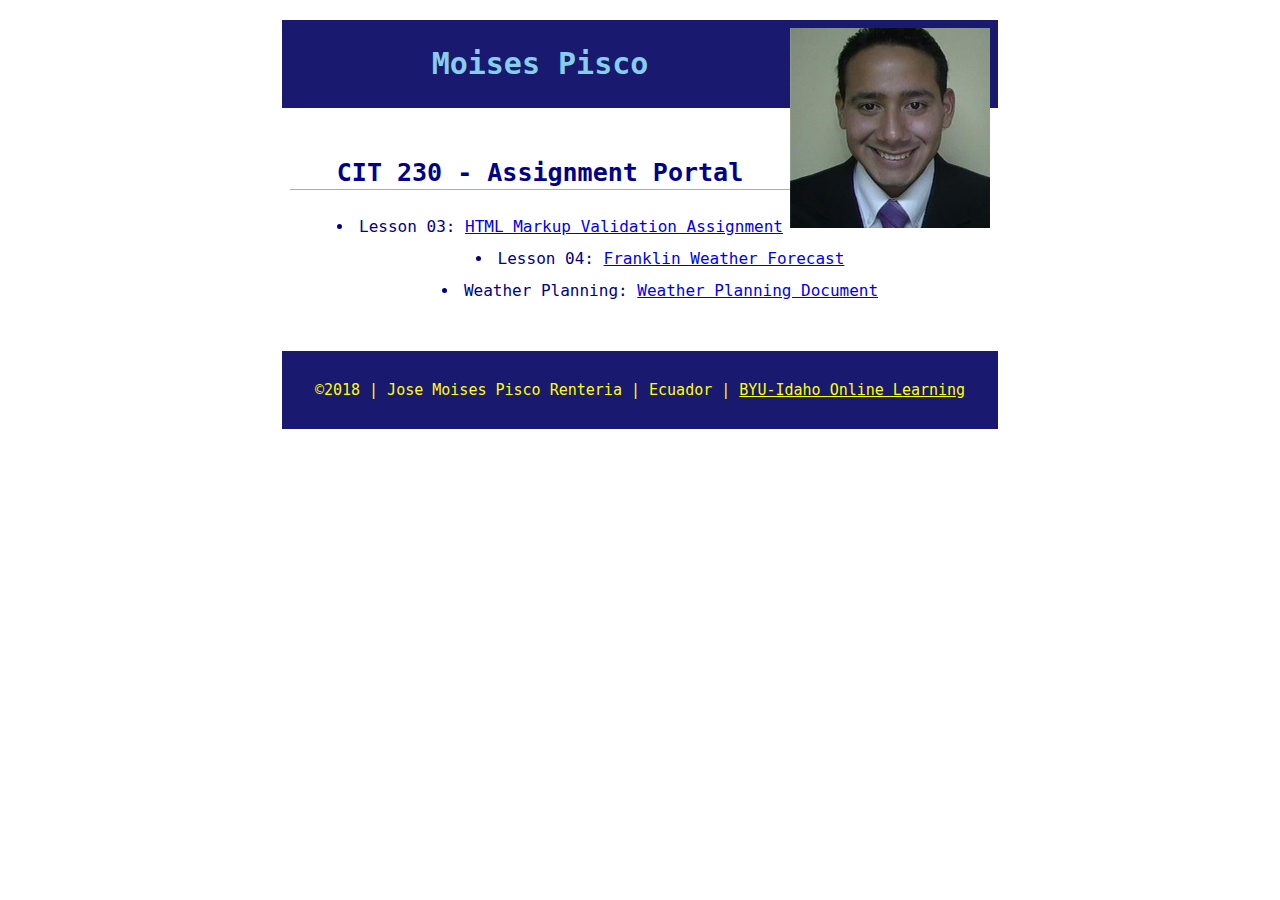
<file: index.html>
<!DOCTYPE html>
<html lang="en">
    <head>
    <meta charset="utf-8">
        <meta http-equiv="x-ua-compatible" content="ie=edge">
        <meta name="description" content="This is my CIT 230 assignment portal for BYU-Idaho">
        <meta name="viewport" content="width=device-width, initial-scale=1">
        <link rel="stylesheet" href="styles/main.css">
        <title>CIT 230 Assignment Portal | Moises Pisco | BYU-Idaho</title>
    </head>
    <body>
        <header>
            <img src="images/image.jpg" width="200" height="273" alt="My Profile Picture">
            <h1> Moises Pisco</h1>
        </header>
        <main>
            <h2> CIT 230 - Assignment Portal</h2>
            <ul>
                <li> Lesson 03: <a href="assignments/lesson-3/fixedhtml.html">HTML Markup Validation Assignment</a></li>
                <li> Lesson 04: <a href="assignments/lesson-4/franklin-4.html">Franklin Weather Forecast</a></li>
                <li> Weather Planning: <a href="assignments/lesson-4/WeatherPlanningDocument.pdf">Weather Planning Document</a></li>
            </ul>
        </main>
        <footer>
             <p>&copy;2018 | Jose Moises Pisco Renteria | Ecuador | <a href="http://www.byui.edu/online">BYU-Idaho Online Learning</a>
            </p>
        </footer>
    </body>
</html>
</file>
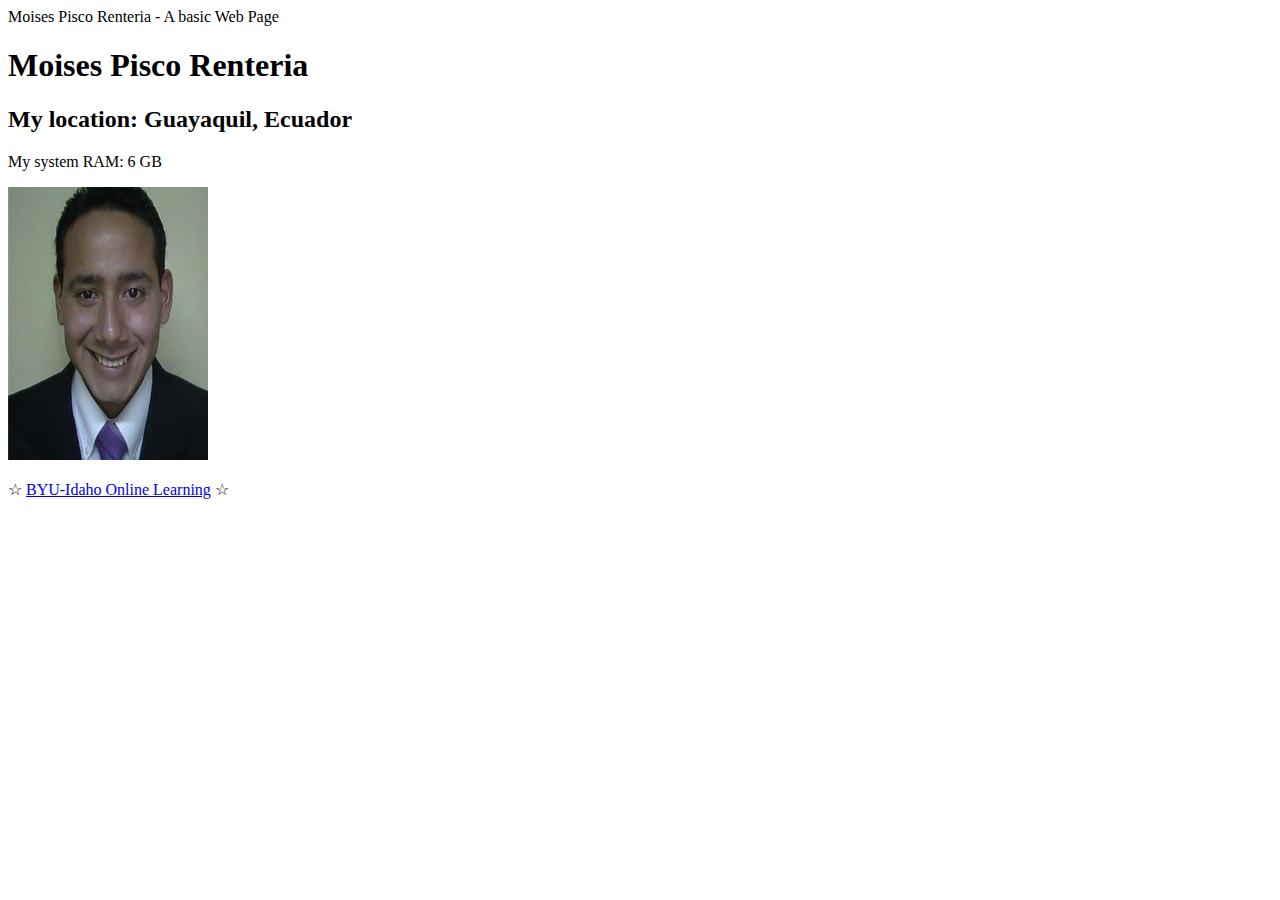
<file: basicpage.html>
<!DOCTYPE HTML>
<html>
    <head>
        <meta charset="utf-8">
        <tittle> Moises Pisco Renteria - A basic Web Page </tittle>
    </head>
    <body>
        <h1>Moises Pisco Renteria</h1>
        <h2>My location: Guayaquil, Ecuador</h2>
        <p>My system RAM: 6 GB</p>
        <p><img src="images/image.jpg" width="200" height="273" alt="Profile Picture"></p>
        <p>&star; <a href="http://www.byui.edu/online"> BYU-Idaho Online Learning</a> &star;</p>
    </body>
</html>
</file>
<file: styles/main.css>
/* CIT 230 - Assignment Portal CSS Template */
/* You may use #HEX or color names */

/* * is a wildcard referring to all elements. */
/* { margin: 0; box-sizing: border-box; } */

body { 
    font-size: 16px; 
    line-height: 32px;
    align-self: center;
    font-family: monospace;
    color: darkblue;
}

h1 {
    font-size: 30px;
    color: skyblue;
}

h2 {
    font-size: 25px;
    text-align: center;
    border-bottom: 1px solid #bbb;
    border-color: orange
}

ul {
    list-style-position: inside;
    text-align: center;
}

header, main, footer {
    margin: 1.25rem auto;
    padding: .5rem;
    max-width:700px;
}

header, footer, footer a {
    text-align: center;
    background-color: midnightblue;
    color: yellow;
}

header img {
    width: 200px;
    height: 200px;
    float: right;
    
}

footer {
    font-size: 15px;
}
</file>
